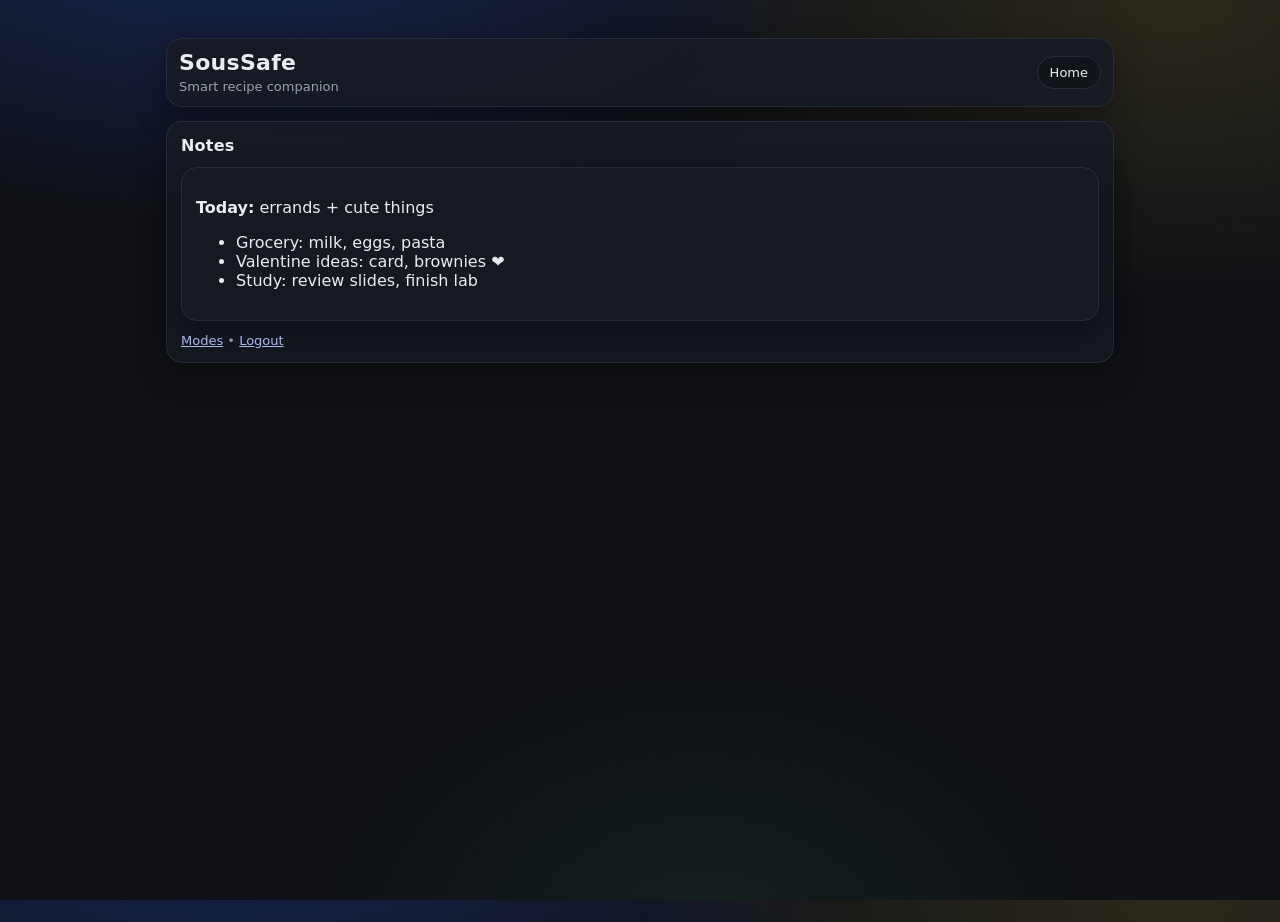
<file: templates/decoy.html>
<!doctype html>
<html lang="en">
<head>
  <meta charset="utf-8">
  <meta name="viewport" content="width=device-width,initial-scale=1"/>
  <link rel="stylesheet" href="/static/style.css">
  <title>Notes</title>
</head>

<body class="wrap">
  <header class="topbar">
    <div class="brandblock">
      <div class="brand">SousSafe</div>
      <div class="tagline">Smart recipe companion</div>
    </div>
    <nav class="topnav">
      <a class="chip" href="/">Home</a>
    </nav>
  </header>

  <section class="panel">
    <h2 class="sectiontitle">Notes</h2>

    <div class="card">
      <p><b>Today:</b> errands + cute things</p>
      <ul>
        <li>Grocery: milk, eggs, pasta</li>
        <li>Valentine ideas: card, brownies ❤️</li>
        <li>Study: review slides, finish lab</li>
      </ul>
    </div>

    <div class="footnote">
      <a class="link" href="/modes">Modes</a> •
      <a class="link" href="/logout">Logout</a>
    </div>
  </section>
</body>
</html>
</file>
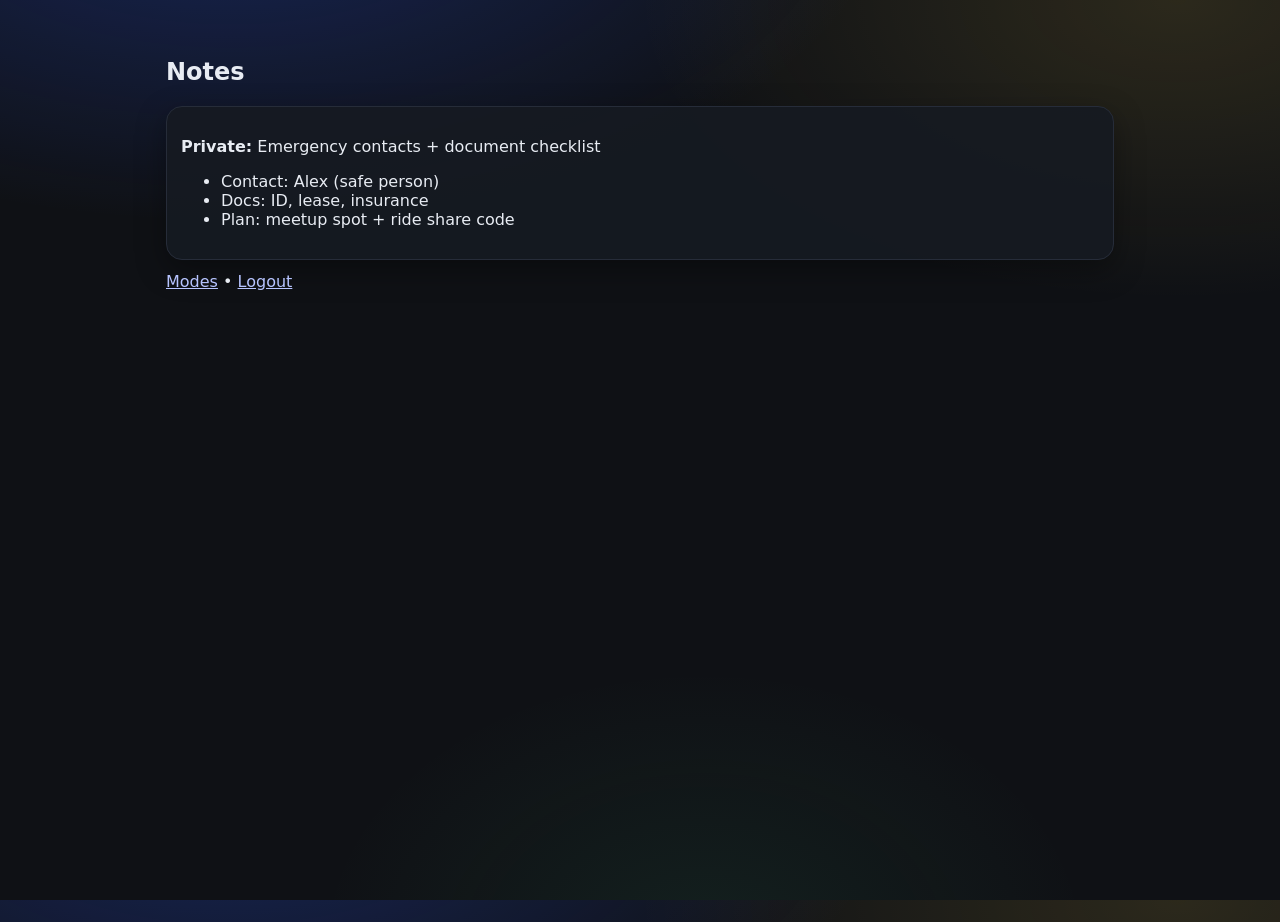
<file: templates/vault.html>
<!doctype html>
<html lang="en">
<head>
  <meta charset="utf-8">
  <meta name="viewport" content="width=device-width,initial-scale=1"/>
  <link rel="stylesheet" href="/static/style.css">
  <title>Notes</title>
</head>

<body class="wrap">
  <h2>Notes</h2>

  <div class="card">
    <p><b>Private:</b> Emergency contacts + document checklist</p>
    <ul>
      <li>Contact: Alex (safe person)</li>
      <li>Docs: ID, lease, insurance</li>
      <li>Plan: meetup spot + ride share code</li>
    </ul>
  </div>

  <a class="link" href="/modes">Modes</a> •
  <a class="link" href="/logout">Logout</a>
</body>
</html>
</file>
<file: static/style.css>
:root{
  --bg:#0f1115;
  --panel:#141824;
  --card:#161a22;
  --border:#262c39;
  --border2:#323a4b;
  --text:#e8ecf3;
  --muted:#9aa3ad;

  --accent:#2c59ff;
  --accentSoft:rgba(44,89,255,.15);

  --warn:#ffd54a;
  --warnSoft:rgba(255,213,74,.12);

  --ok:#48d18a;
  --okSoft:rgba(72,209,138,.12);

  --danger:#fb7185;
  --dangerSoft:rgba(251,113,133,.12);

  --shadow: 0 10px 30px rgba(0,0,0,.35);
  --r:16px;
}

*{box-sizing:border-box}
html,body{height:100%}

body{
  margin:0;
  font-family:-apple-system, system-ui, Segoe UI, Roboto, Arial, sans-serif;
  color:var(--text);
  background:
    radial-gradient(1200px 600px at 18% -12%, rgba(44,89,255,.28), transparent 55%),
    radial-gradient(900px 500px at 92% 0%, rgba(255,213,74,.12), transparent 60%),
    radial-gradient(700px 500px at 55% 105%, rgba(72,209,138,.08), transparent 55%),
    var(--bg);
}

a{color:inherit}

.wrap{
  max-width:980px;
  margin:22px auto;
  padding:16px;
}

.muted{color:var(--muted)}
.small{font-size:13px}
.subtle{color:var(--muted); font-size:13px}
.mono{font-family: ui-monospace, SFMono-Regular, Menlo, Monaco, Consolas, "Liberation Mono", monospace}
.link{color:#b7c4ff}
.link:hover{text-decoration:underline}

.top{
  display:flex;
  align-items:flex-start;
  justify-content:space-between;
  gap:12px;
  margin-bottom:14px;
}

.brand{
  font-size:28px;
  line-height:1.1;
  margin:0;
  letter-spacing:.2px;
}

.brand.clickable{
  cursor:pointer;
  user-select:none;
}
.brand.clickable:hover{
  color:#cfd8ff;
}

.topbar{
  display:flex;
  align-items:center;
  justify-content:space-between;
  gap:14px;
  margin-bottom:14px;
  padding:12px 12px;
  border:1px solid var(--border);
  border-radius: var(--r);
  background: rgba(22,26,34,.86);
  box-shadow: var(--shadow);
}

.brandblock{display:flex; flex-direction:column; gap:4px}
.topbar .brand{
  font-size:22px;
  font-weight:900;
  letter-spacing:.3px;
}
.tagline{
  color:var(--muted);
  font-size:13px;
}

.topnav{display:flex; gap:10px; align-items:center}

.card,
.panel{
  background: rgba(22,26,34,.9);
  border:1px solid var(--border);
  border-radius: var(--r);
  padding:14px;
  box-shadow: var(--shadow);
  margin:12px 0;
}

.section-title,
.sectiontitle{
  margin:0 0 10px;
  font-size:16px;
  letter-spacing:.2px;
}

.sectionhead{
  display:flex;
  align-items:flex-end;
  justify-content:space-between;
  gap:12px;
  margin-bottom:10px;
}

.is-hidden{display:none !important}

.btn-row{display:flex;gap:10px;margin-top:10px}

.btn{
  display:inline-flex;
  align-items:center;
  justify-content:center;
  gap:8px;
  padding:12px 14px;
  border-radius:14px;
  border:0;
  background: var(--accent);
  color:white;
  font-weight:900;
  cursor:pointer;
  text-decoration:none;
  transition: transform .08s ease, filter .08s ease, border-color .08s ease, background .08s ease;
}

.btn:hover{filter:brightness(1.05); transform: translateY(-1px)}
.btn:active{transform: translateY(0px)}

.btn.ghost{
  background: rgba(15,17,21,.55);
  border:1px solid var(--border);
  color: var(--text);
}
.btn.ghost:hover{border-color:var(--border2)}

.chip{
  display:inline-flex;
  align-items:center;
  gap:8px;
  padding:8px 12px;
  border-radius:999px;
  border:1px solid var(--border);
  background: rgba(15,17,21,.65);
  color:var(--text);
  text-decoration:none;
  font-size:13px;
  white-space:nowrap;
  cursor:pointer;
  transition: transform .08s ease, border-color .08s ease, background .08s ease;
}
.chip:hover{border-color:var(--border2); transform: translateY(-1px)}
.chip:active{transform: translateY(0px)}
.chip.is-active{
  border-color: rgba(44,89,255,.55);
  background: var(--accentSoft);
  color: #cfd8ff;
}

.searchrow{
  display:flex;
  align-items:center;
  justify-content:space-between;
  gap:12px;
  flex-wrap:wrap;
}

.search{
  flex:1;
  min-width:240px;
}

.search input{
  width:100%;
  padding:12px 14px;
  border-radius:14px;
  border:1px solid var(--border);
  background: rgba(15,17,21,.55);
  color:var(--text);
  outline:none;
}

.search input:focus{
  border-color: rgba(44,89,255,.65);
  box-shadow: 0 0 0 4px rgba(44,89,255,.12);
}

.filters{
  display:flex;
  gap:8px;
  flex-wrap:wrap;
}

.productgrid{
  display:grid;
  grid-template-columns: repeat(3, 1fr);
  gap:12px;
}

@media (max-width: 860px){
  .productgrid{grid-template-columns: repeat(2, 1fr);}
}
@media (max-width: 520px){
  .productgrid{grid-template-columns: 1fr;}
}

.productcard{
  display:flex;
  flex-direction:column;
  border-radius: 18px;
  border:1px solid var(--border);
  background: rgba(15,17,21,.55);
  text-decoration:none;
  overflow:hidden;
  transition: transform .10s ease, border-color .10s ease, background .10s ease;
}

.productcard:hover{
  transform: translateY(-2px);
  border-color: var(--border2);
  background: rgba(15,17,21,.72);
}

.thumb{
  width:100%;
  aspect-ratio: 4 / 3;
  background: rgba(20,24,36,.75);
  border-bottom:1px solid rgba(38,44,57,.75);
  display:flex;
  align-items:center;
  justify-content:center;
  overflow:hidden;
}

.thumb img{
  width:100%;
  height:100%;
  object-fit:cover;
  display:block;
}

.thumbplaceholder{
  width:100%;
  height:100%;
  display:flex;
  flex-direction:column;
  align-items:center;
  justify-content:center;
  gap:10px;
  color: rgba(154,163,173,.9);
}

.phicon{
  width:44px;
  height:44px;
  border-radius:14px;
  border:1px dashed rgba(154,163,173,.55);
  background: rgba(15,17,21,.35);
}

.phtext{font-size:13px}

.cardbody{
  padding:12px;
  display:flex;
  flex-direction:column;
  gap:8px;
}

.cardtitle{
  font-weight:950;
  letter-spacing:.15px;
}

.cardmeta{
  color: var(--muted);
  font-size:13px;
}

.cardfooter{
  display:flex;
  align-items:center;
  justify-content:space-between;
  gap:10px;
  margin-top:6px;
}

.pill{
  display:inline-flex;
  align-items:center;
  padding:6px 10px;
  border-radius:999px;
  border:1px solid var(--border);
  background: rgba(15,17,21,.45);
  font-size:12px;
  color: var(--muted);
}

.linkhint{
  font-size:13px;
  color:#b7c4ff;
}

.grid{
  display:grid;
  grid-template-columns:1fr 1fr;
  gap:10px;
}
@media (max-width: 420px){
  .grid{grid-template-columns:1fr;}
}

.tile{
  display:block;
  padding:12px;
  border-radius:14px;
  border:1px solid var(--border);
  background: rgba(15,17,21,.55);
  text-decoration:none;
  color:var(--text);
  transition: transform .08s ease, border-color .08s ease, background .08s ease;
}
.tile:hover{
  transform: translateY(-1px);
  border-color: var(--border2);
  background: rgba(15,17,21,.7);
}
.tile:active{transform: translateY(0px);}
.tile-title{font-weight:800}
.tile-sub{color:var(--muted);font-size:13px;margin-top:3px}

.status-row{
  display:grid;
  grid-template-columns:1fr 1fr 1fr;
  gap:10px;
}
@media (max-width: 480px){
  .status-row{grid-template-columns:1fr;}
}

.statusgrid{
  display:grid;
  grid-template-columns: repeat(4, 1fr);
  gap:10px;
}
@media (max-width: 860px){
  .statusgrid{grid-template-columns: repeat(2, 1fr);}
}
@media (max-width: 520px){
  .statusgrid{grid-template-columns: 1fr;}
}

.status-item,
.stat{
  border:1px solid var(--border);
  border-radius:14px;
  padding:10px;
  background: rgba(15,17,21,.55);
}

.label{color:var(--muted);font-size:12px}
.value{margin-top:6px;font-weight:800}
.hint{margin-top:6px; color: var(--muted); font-size:12px}

.dot{
  display:inline-block;
  width:10px;
  height:10px;
  border-radius:999px;
  margin-right:7px;
  vertical-align:middle;
}
.dot.blue{background:#60a5fa}
.dot.yellow{background:var(--warn)}
.dot.red{background:var(--danger)}
.dot.green{background:var(--ok)}

.heat-pill{
  display:inline-flex;
  align-items:center;
  gap:8px;
  border:1px solid var(--border);
  border-radius:999px;
  padding:8px 12px;
  background: rgba(15,17,21,.65);
  margin-top:2px;
}

.contactpanel{
  margin-top:10px;
  padding:14px;
  border-radius:18px;
  border:1px solid rgba(44,89,255,.25);
  background:
    radial-gradient(500px 200px at 10% 0%, rgba(44,89,255,.08), transparent 60%),
    rgba(15,17,21,.55);
  box-shadow: 0 8px 30px rgba(0,0,0,.35);
}

.contactrow{
  display:flex;
  gap:12px;
  flex-wrap:wrap;
  align-items:flex-end;
}

.field{
  display:flex;
  flex-direction:column;
  gap:6px;
  flex:1;
  min-width:150px;
}

.field input,
.field select{
  padding:10px 12px;
  border-radius:14px;
  border:1px solid var(--border);
  background: rgba(20,24,36,.7);
  color:var(--text);
  font-size:14px;
  outline:none;
  transition: border-color .15s ease, box-shadow .15s ease, background .15s ease;
}

.field select{
  appearance:none;
  -webkit-appearance:none;
  background-image:
    linear-gradient(45deg, transparent 50%, var(--muted) 50%),
    linear-gradient(135deg, var(--muted) 50%, transparent 50%);
  background-position:
    calc(100% - 18px) calc(1.2em),
    calc(100% - 12px) calc(1.2em);
  background-size:6px 6px;
  background-repeat:no-repeat;
}

.field input:focus,
.field select:focus{
  border-color: rgba(44,89,255,.65);
  box-shadow: 0 0 0 3px rgba(44,89,255,.15);
  background: rgba(20,24,36,.9);
}

#contactSaveBtn{
  padding:10px 18px;
  border-radius:999px;
  font-weight:900;
  background: linear-gradient(135deg, #2c59ff, #6b7dff);
  box-shadow: 0 6px 20px rgba(44,89,255,.3);
}

#contactSaveBtn:hover{
  transform: translateY(-1px);
  box-shadow: 0 10px 25px rgba(44,89,255,.4);
}

#contactStatus{
  margin-top:10px;
  font-size:13px;
  color:var(--muted);
  padding-left:2px;
}

.steps{
  padding-left:0;
  margin:0;
  list-style:none;
}

.step{
  display:grid;
  grid-template-columns:42px 1fr;
  gap:10px;
  padding:10px 8px;
  border-radius:12px;
}
.step + .step{
  border-top:1px solid rgba(38,44,57,.75);
}
.step-num{
  width:36px;
  height:36px;
  border-radius:12px;
  display:flex;
  align-items:center;
  justify-content:center;
  background: var(--accentSoft);
  border:1px solid rgba(44,89,255,.35);
  color:#cfd8ff;
  font-weight:900;
}
.step-text{
  display:flex;
  align-items:center;
  font-weight:650;
}

.steps.compact .step{padding:8px 8px}
.steps.compact .step-num{width:32px;height:32px}

.timer{
  display:flex;
  align-items:center;
  justify-content:space-between;
  gap:12px;
}

.seven{
  font-size:42px;
  letter-spacing:1px;
  padding:10px 14px;
  border-radius:14px;
  border:1px solid var(--border);
  background: rgba(15,17,21,.55);
}

.back{
  display:inline-block;
  margin-bottom:8px;
  color:#b7c4ff;
  text-decoration:none;
}

.footnote,
.foot{margin-top:10px;opacity:.92; color: var(--muted); font-size:13px}

.code{
  padding:12px;
  border-radius:14px;
  border:1px solid var(--border);
  background: rgba(15,17,21,.55);
  overflow:auto;
  line-height:1.35;
}

.events{display:flex;flex-direction:column;gap:10px}

.event{
  border:1px solid var(--border);
  border-radius:14px;
  background: rgba(15,17,21,.55);
  padding:12px;
}

.event-head{
  display:flex;
  align-items:flex-start;
  justify-content:space-between;
  gap:12px;
  margin-bottom:10px;
}

.token{font-weight:900}

.risk{
  min-width:70px;
  text-align:center;
  border-radius:14px;
  border:1px solid rgba(255,213,74,.35);
  background: var(--warnSoft);
  padding:10px 10px 8px;
}

.risk-num{font-size:26px;font-weight:1000}
.risk-sub{margin-top:2px}

.event-body{
  display:grid;
  grid-template-columns:1fr 1fr;
  gap:10px;
}
@media (max-width: 520px){
  .event-body{grid-template-columns:1fr;}
}

.kv{
  border:1px solid var(--border);
  border-radius:12px;
  padding:10px;
}

.k{font-size:12px;margin-bottom:6px}
.v{font-weight:850}

.tip p{margin:8px 0}

.alertoverlay{
  position:fixed;
  inset:0;
  display:none;
  place-items:center;
  background: rgba(0,0,0,.55);
  backdrop-filter: blur(6px);
  z-index:999;
  padding:16px;
}

.alertmodal{
  width:min(760px, 100%);
  border-radius: 22px;
  border:1px solid rgba(251,113,133,.45);
  background: rgba(22,26,34,.96);
  box-shadow: 0 20px 60px rgba(0,0,0,.55);
  overflow:hidden;
  padding:14px;
}

.alertbadge{
  display:inline-flex;
  align-items:center;
  gap:10px;
  border-radius:999px;
  border:1px solid rgba(251,113,133,.35);
  background: rgba(251,113,133,.10);
  padding:8px 12px;
  margin-bottom:10px;
}

.alerttitle{
  margin:0;
  font-size:18px;
  font-weight:950;
  letter-spacing:.2px;
}

.alertsubtle{
  margin:8px 0 12px;
  color: var(--muted);
  font-size:13px;
  line-height:1.35;
}

.alertgrid{
  display:grid;
  grid-template-columns: 1fr 1fr;
  gap:10px;
}

@media (max-width: 560px){
  .alertgrid{grid-template-columns:1fr;}
}

.alertstat{
  border:1px solid var(--border);
  border-radius:14px;
  padding:10px;
  background: rgba(15,17,21,.55);
}

.alertactions{
  display:flex;
  gap:10px;
  justify-content:flex-end;
  margin-top:12px;
  padding-top:12px;
  border-top:1px solid rgba(38,44,57,.75);
}

.alertfoot{
  margin-top:10px;
  border:1px solid rgba(44,89,255,.35);
  background: rgba(44,89,255,.10);
  border-radius:14px;
  padding:10px;
  color:#cfd8ff;
  font-size:13px;
}
</file>
